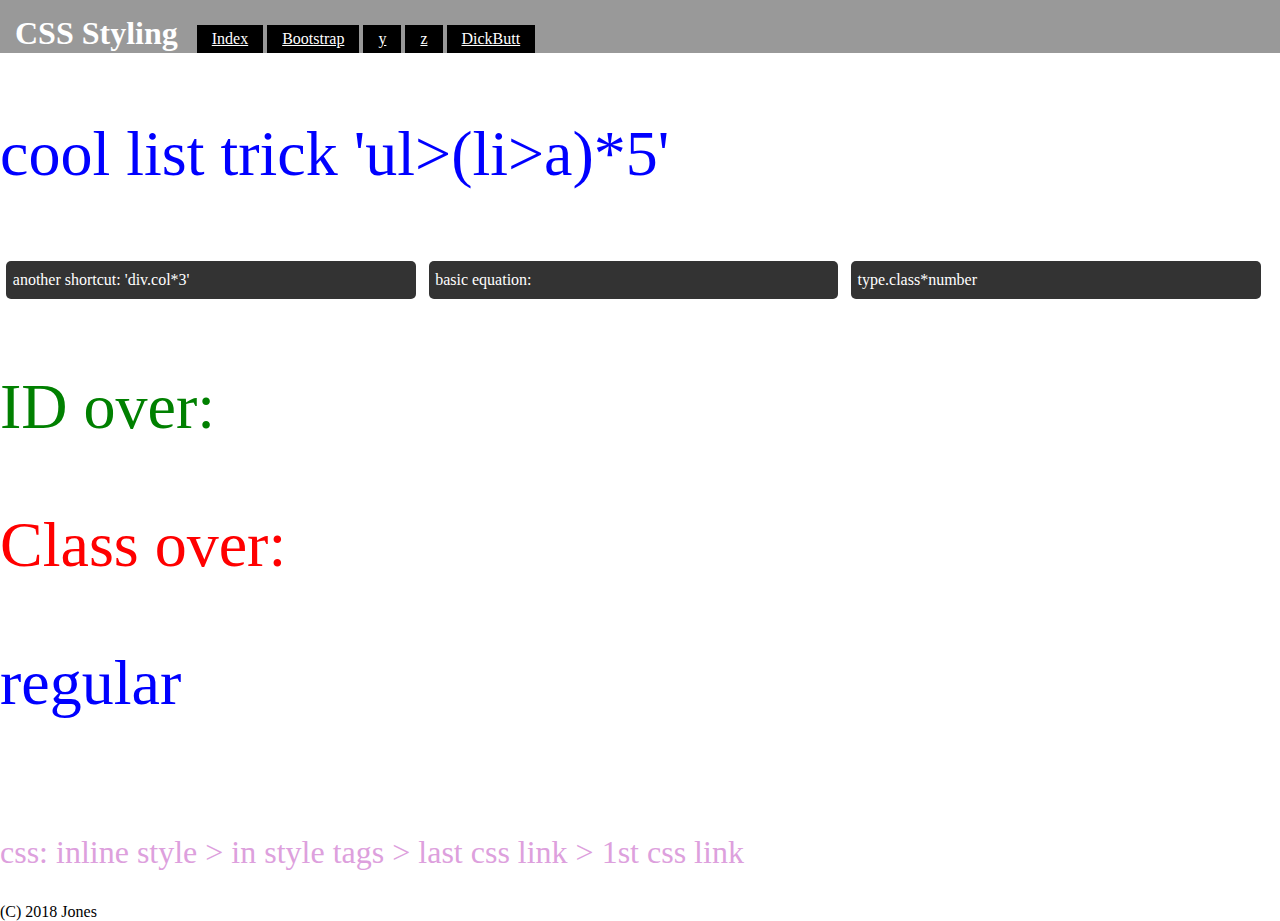
<file: LearnCodeAcademy/cssLayouts.html>
<!doctype html>
<html>
    <head>
        <title>CSS Layouts</title>
        <link rel="stylesheet" href="layouts.css" type="text/css">
    </head>

    <body>
        
        <header>
            <nav>
                <h1>CSS Styling</h1>
                <ul>
                    <li><a href="index.html">Index</a></li>
                    <li><a href="bootstrapLayouts.html">Bootstrap</a></li>
                    <li><a href="#">y</a></li>
                    <li><a href="#">z</a></li>
                    <li><a href="#">DickButt</a></li>
                </ul>
            </nav>
        </header>

        <p> cool list trick 'ul>(li>a)*5'</p>

        <div class="row">
          <div class="col">another shortcut: 'div.col*3'</div>
          <div class="col">basic equation: </div>
          <div class="col">type.class*number</div>
        </div>

        <p id="main" class="class">ID over:</p>
        <p class="class">Class over:</p>
        <p>regular</p>

        <br>
        <p style="color:plum; font-size: 200%">css: inline style > in style tags > last css link  > 1st css link</p>
        <footer>
            (C) 2018 Jones
        </footer>
    </body>
</html>
</file>
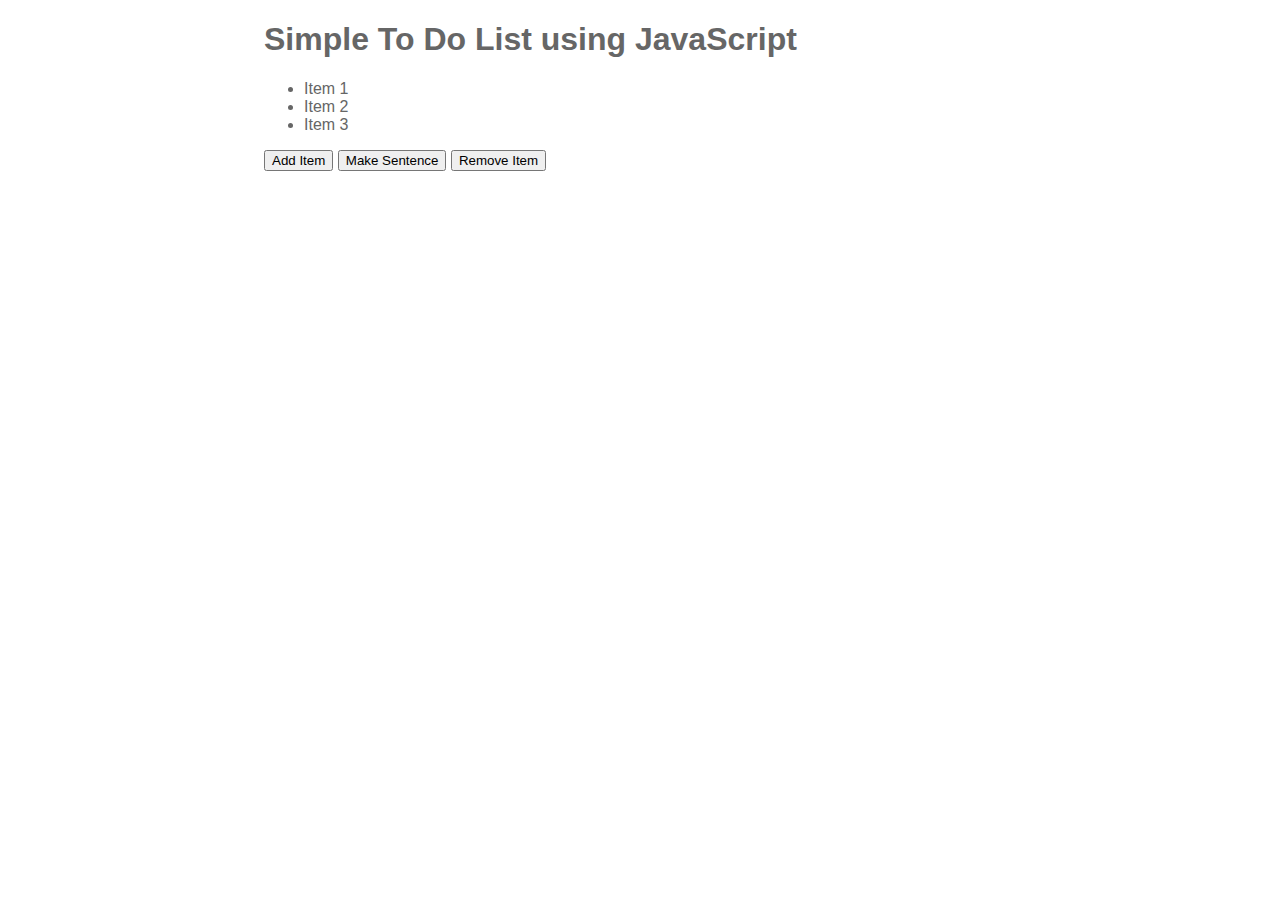
<file: LearnCodeAcademy/jsToDo.html>
<!doctype html>
<html>
<head>
    <title>To Do List</title>
    <link href="styles/todoListStyles.css" rel="stylesheet" type="text/css">
</head>

<body>
    <header>
        <h1>Simple To Do List using JavaScript</h1>
    </header>
    <main>
        <ul id="checklist">
            <li>
                <span>Item 1</span>
                <input value="Item 1" />
            </li>
            <li>
                <span>Item 2</span>
                <input value="Item 2" />
            </li>
            <li>
                <span>Item 3</span>
                <input value="Item 3" />
            </li>
        </ul>
        <button type="button" id="addItem" onclick="addLi()">Add Item</button>
        <button type="button" id="mksentence" onclick="makeSentence()">Make Sentence</button>
        <button type="button" id="removeItem" onclick="deleteItem()">Remove Item</button>
        <br>
        <p id="output" class="edit"></p>
    </main>
    <script src="scripts/todoList.js"></script>
</body>

</html>
</file>
<file: LearnCodeAcademy/layouts.css>
body {
    margin:0;
}

header{
    background: #999;
    color: white;
    padding: 15px 15px 0px 15px;
}

header h1{
    margin: 0;
    display: inline;
}

nav ul{
    margin: 0;
    padding: 0 0 0 15px;
    display: inline;
}

nav ul li{
    background: black;
    color: white;
    display: inline-block;
    list-style-type: none;
    padding: 5px 15px;
}

nav ul li a{
    color: white;

}

.row:after{
    content: "";
    display: table;
    clear: both;
}

.col{
    background: #333;
    border-radius: 5px;
    padding: 10px .5%;
    float: left;
    margin: .5%;
    width: 31%;
    color: white;
}

footer{
    /*clear: both;*/
}

#main{
    color:green;
}
.class{
    color:red;
    
}
p{
    color:blue;
    font-size: 400%;
}
</file>
<file: LearnCodeAcademy/styles/todoListStyles.css>
body {
    font-family: "Arial";
    color: #666;
    padding: 0 20%;
}

li input{
    display: none;
}

li.edit span{
    display:none;
}

li.edit input{
    display: initial;
}
</file>
